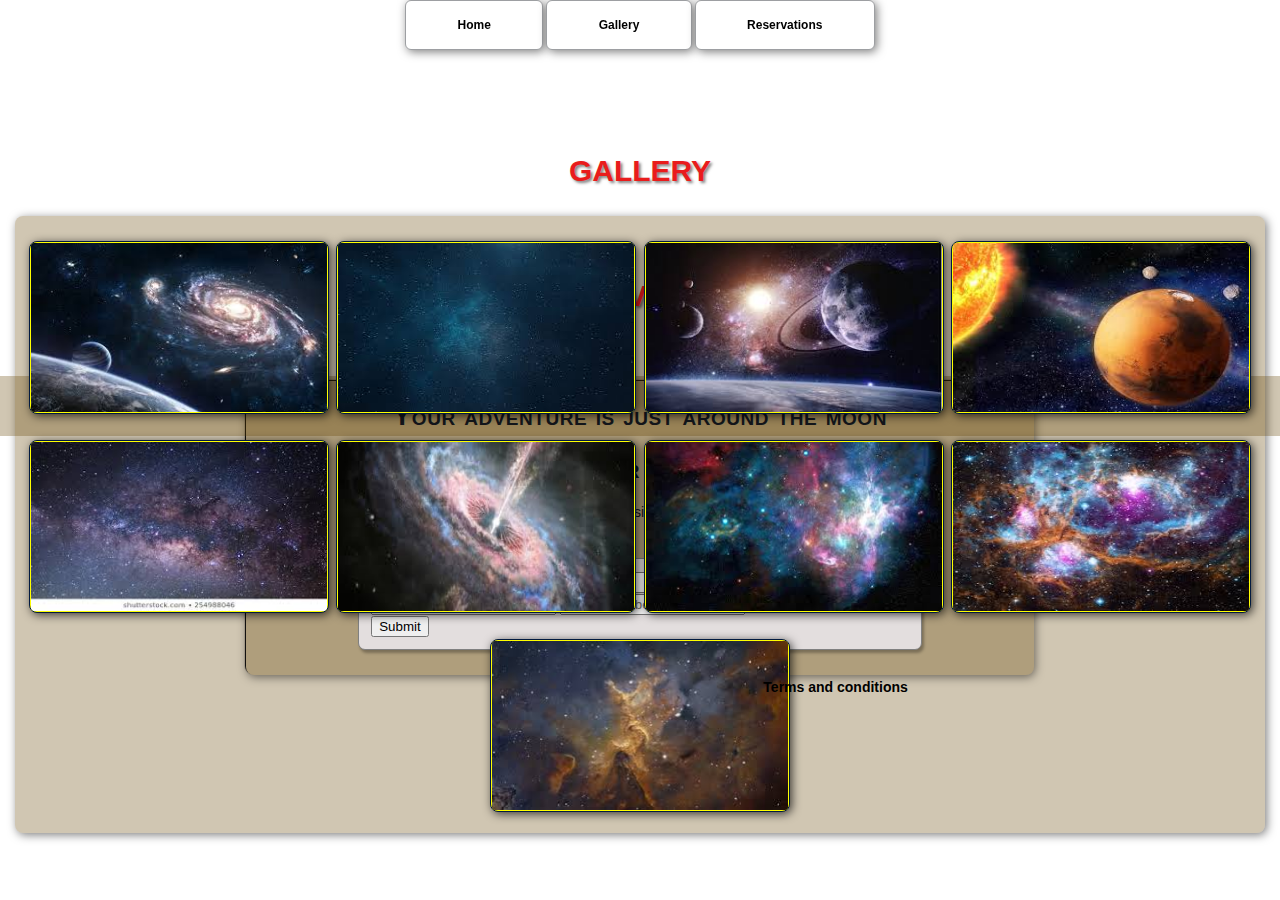
<file: index.html>
<!DOCTYPE html>
<html lang="en">
	<head>
		<meta charset="utf-8">
		<title>The Space Station | Resort</title>
		<link rel="Stylesheet" href="./CSS/shared.css">
		<link rel="Stylesheet" href="./CSS/animations.css">
	</head>
	<body>
		
		<!--Nav-->
		<div class="wrap">
			<div class="menu-container">
				<ul class="menu">
					<a href="#Home"><li>Home</li></a>
					<a href="#Gallery"><li>Gallery</li></a>
					<a href="#Contact"><li>Reservations</li></a>
				</ul>
			</div>
		</div>
		<!--End Nav-->

		<!--Home-->
		<div id="Home">
			<Div class="Container">
				<Div class="texy-center">
					<span class="head-main">The Space Station</span>
				</Div>
			</Div>
		</div>
		<!--End Home-->

		<!--Gallery-->
		<Section id="Gsllery">
			<div class="container">
				<H1>Gallery</H1>
				<div class="flex-container">

					<!--Photo Container 1-->
					<div class="photo-container">
						<div class="photo">
							<img src="./Images/Thumb/Thumbnail_1.png" alt="">
							<Div class="photo-overlay">
								<h3>Click to Enlarge</h3>
								<p>We have several space launches departing daily, Book your flight today!</p>
							</Div>
						</div>
					</div>
					<!--End Photo Container 1-->

					<!--Photo Container 2-->
					<div class="photo-container">
						<div class="photo">
							<img src="./Images/Thumb/Thumbnail_2.png" alt="">
							<Div class="photo-overlay">
								<h3>Click to Enlarge</h3>
								<p>We have several space launches departing daily, Book your flight today!</p>
							</Div>
						</div>
					</div>
					<!--End Photo Container 2-->

					<!--Photo Container 3-->
					<div class="photo-container">
						<div class="photo">
							<img src="./Images/Thumb/Thumbnail_3.png" alt="">
							<Div class="photo-overlay">
								<h3>Click to Enlarge</h3>
								<p>We have several space launches departing daily, Book your flight today!</p>
							</Div>
						</div>
					</div>
					<!--End Photo Container 3-->

					<!--Photo Container 4-->
					<div class="photo-container">
						<div class="photo">
							<img src="./Images/Thumb/Thumbnail_4.png" alt="">
							<Div class="photo-overlay">
								<h3>Click to Enlarge</h3>
								<p>We have several space launches departing daily, Book your flight today!</p>
							</Div>
						</div>
					</div>
					<!--End Photo Container 4-->

					<!--Photo Container 5-->
					<div class="photo-container">
						<div class="photo">
							<img src="./Images/Thumb/Thumbnail_5.png" alt="">
							<Div class="photo-overlay">
								<h3>Click to Enlarge</h3>
								<p>We have several space launches departing daily, Book your flight today!</p>
							</Div>
						</div>
					</div>
					<!--End Photo Container 5-->

					<!--Photo Container 6-->
					<div class="photo-container">
						<div class="photo">
							<img src="./Images/Thumb/thumbnail_6.1.png" alt="">
							<Div class="photo-overlay">
								<h3>Click to Enlarge</h3>
								<p>We have several space launches departing daily, Book your flight today!</p>
							</Div>
						</div>
					</div>
					<!--End Photo Container 6-->

					<!--Photo Container 7-->
					<div class="photo-container">
						<div class="photo">
							<img src="./Images/Thumb/Thumbnail_7.png" alt="">
							<Div class="photo-overlay">
								<h3>Click to Enlarge</h3>
								<p>We have several space launches departing daily, Book your flight today!</p>
							</Div>
						</div>
					</div>
					<!--End Photo Container 7-->

					<!--Photo Container 8-->
					<div class="photo-container">
						<div class="photo">
							<img src="./Images/Thumb/Thumbnail_8.png" alt="">
							<Div class="photo-overlay">
								<h3>Click to Enlarge</h3>
								<p>We have several space launches departing daily, Book your flight today!</p>
							</Div>
						</div>
					</div>
					<!--End Photo Container 8-->

					<!--Photo Container 9-->
					<div class="photo-container">
						<div class="photo">
							<img src="./Images/Thumb/Thumbnail_9.png" alt="">
							<Div class="photo-overlay">
								<h3>Click to Enlarge</h3>
								<p>We have several space launches departing daily, Book your flight today!</p>
							</Div>
						</div>
					</div>
					<!--End Photo Container 9-->

				</div>
			</div>
		</Section>
		<!--End Gallery-->

		<!--RSVP-->
		<Section id="Contact">
			<div class="containrt">
				<div class="heading-padding">
					<H1 class="heading-padding">Reservations</H1>
					<div class="reservation">
						<H2><span>Your adventure is just around the moon</spam>
							<br/>Reserve your flight today!
						</H2>
						<p class="rsvp-text">
							Please provide us with you basic contact information.
						</p>
						<Div class="form-rsvp">
							<form action=""method="post">
								<input class="rsvp" type="text" value="" placeholder="First Name">
								<input class="rsvp" type="text" value="" placeholder="Last Name">
								<input class="rsvp" type="text" value="" placeholder="Email Address">
								<input class="rsvp" type="text" value="" placeholder="Phone Number">
								<div class="form-spacer">
									<label class="terms">Terms and conditions</label>
								</div>
								<div class="Submit">
									<input type="submit" value="Submit">
								</div>
							</form>
						</Div>
					</div>

				</div>
			</div>
		</Section>
		<!--End RSVP-->

		<!--Footer-->
		<div id="footer">
			www.thespacestation.space &nbsp;|&nbsp; &copy; 2017
		</div>
		<!--End Footer-->
	
	</body>
</html>
</file>
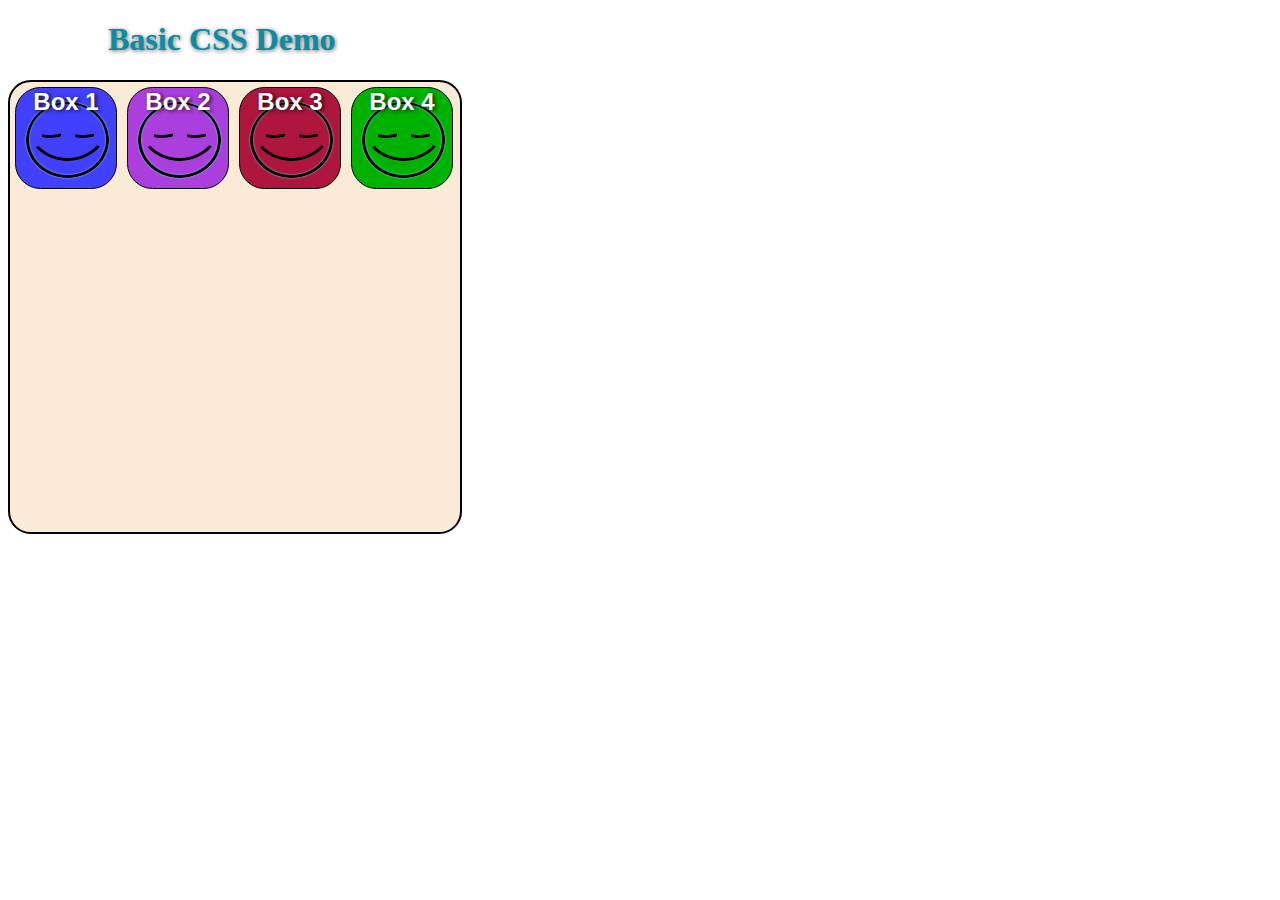
<file: basic_css_demo_1.html>
<!DOCTYPE html>
<html lang="en">
	<head>
		<meta charset="utf-8">        
        <title>Basic HTML Template.</title>
		<link rel="stylesheet" href="./CSS/Basic_style.css">
	</head>
	<body>

        <div>
            <h1>Basic CSS Demo</h1>
        </div>

        <div class = "container">
            <div class="squares">
                <p>Box 1</p>
            </div>

             <div class="squares">
                <p>Box 2</p>
            </div>    

             <div class="squares">
                <p>Box 3</p>
            </div>

             <div class="squares">
                <p>Box 4</p>
            </div>
        </div>
        
	</body>
</html>
</file>
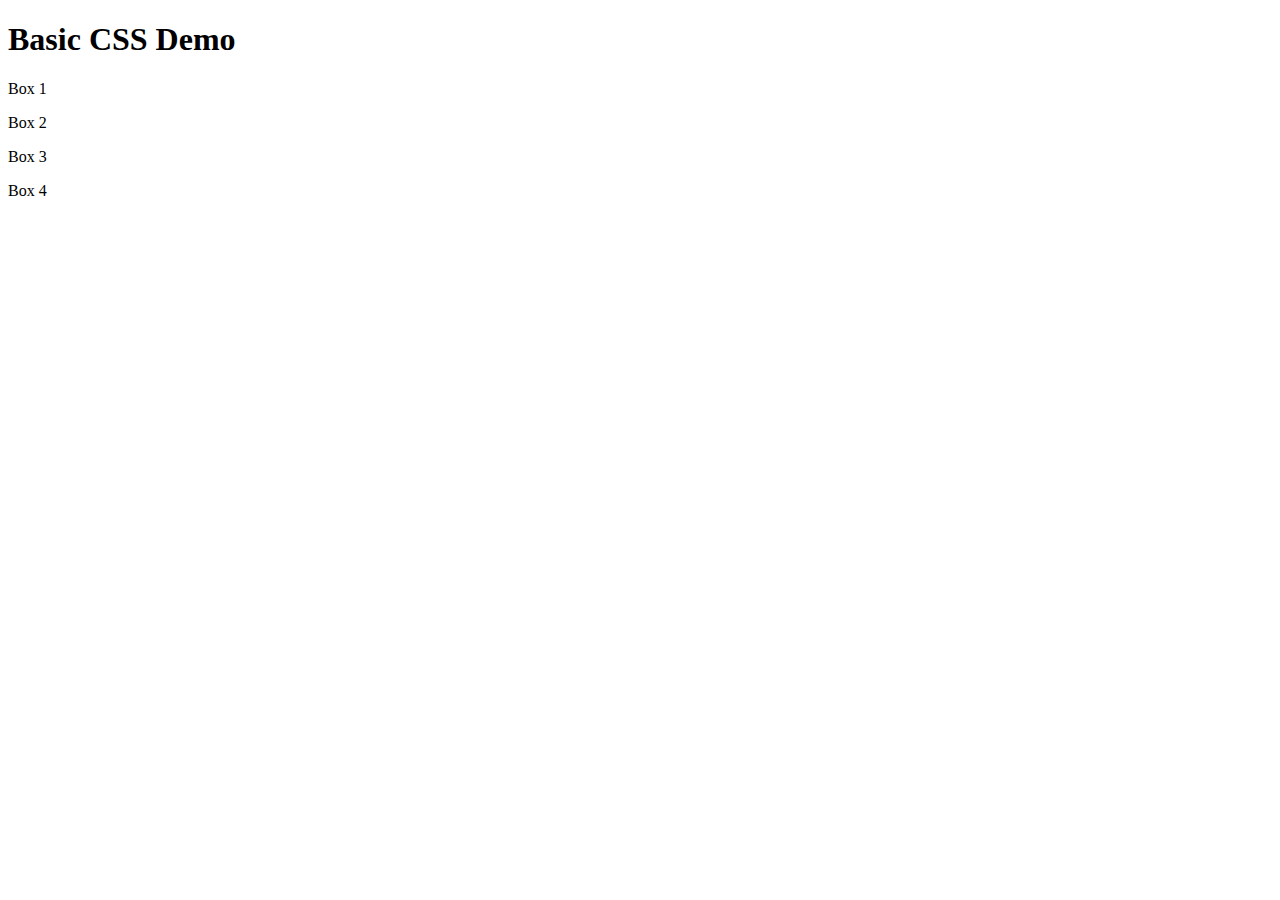
<file: Basic_HTML_Template.html>
<!DOCTYPE html>
<html lang="en">
	<head>
		<title>Basic HTML Template.</title>
		<meta charset="utf-8">
	</head>
	<body>

        <div>
            <h1>Basic CSS Demo</h1>
        </div>

        <div class = "container">
            <div class="squares">
                <p>Box 1</p>
            </div>

             <div class="squares">
                <p>Box 2</p>
            </div>    

             <div class="squares">
                <p>Box 3</p>
            </div>

             <div class="squares">
                <p>Box 4</p>
            </div>
        </div>
        
	</body>
</html>
</file>
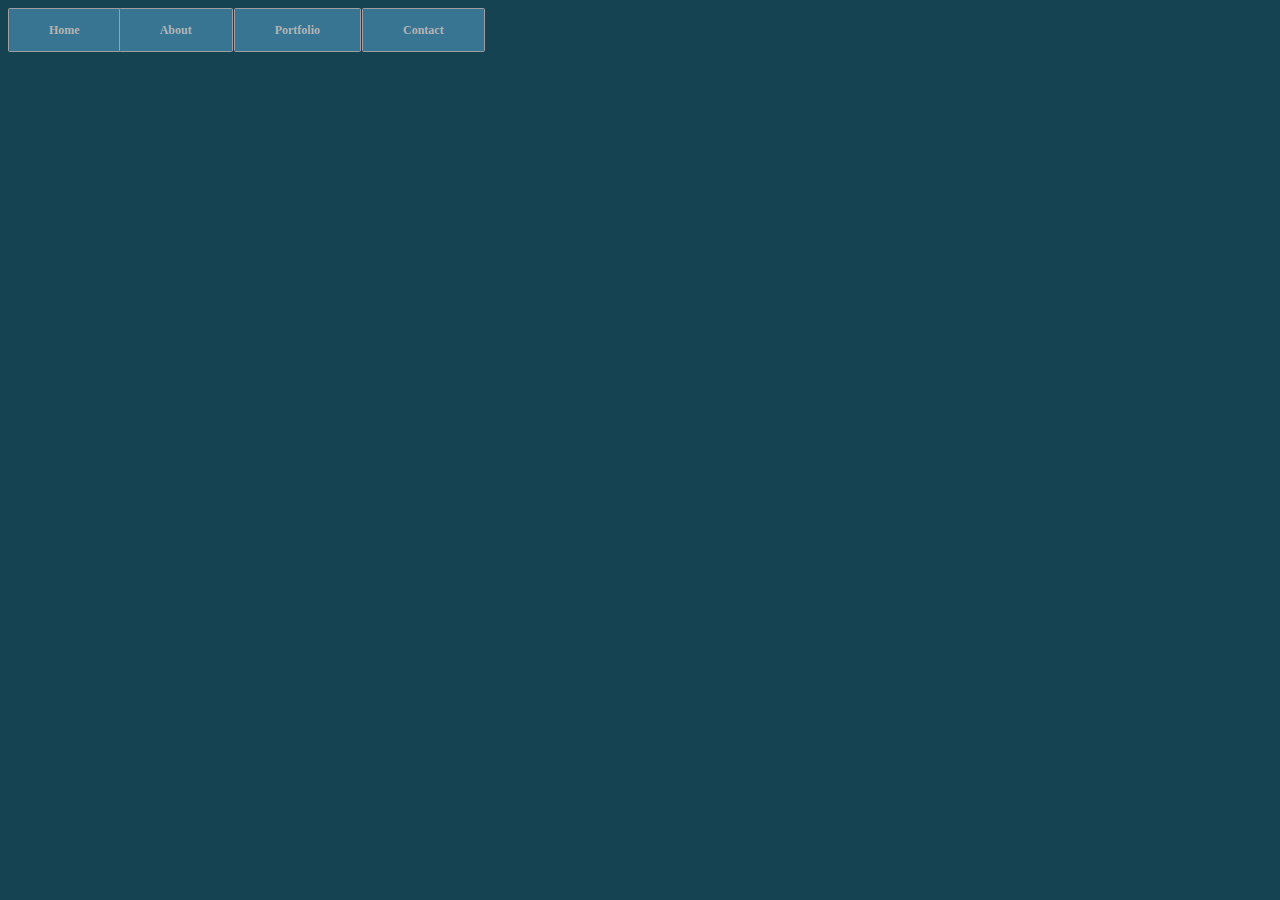
<file: css_menu_rollover.html>
<!DOCTYPE html>
<html lang="en">
	<head>
		<title>CSS Drop-down Menu Demo</title>
		<link rel="stylesheet" href="./CSS/menu_rollover.css">
	</head>
	<body>
         <div class="wrap">
            <div class="menu-countainer">
                <ul class="menu">
                    <li>Home</l1>
                    <li>About</li>
                    <li>Portfolio
                        <ul class="submenu">
                            <li>Page 1</li>
                            <li>Page 2</li>
                            <li>Page 3</li>
                            <li>Page 4</li>
                        </ul>
                    </li>
                    <li>Contact</li>
                </ul>
            </div>
        </div>
    </body>
</html>
</file>
<file: CSS/shared.css>
/* ------------------------------------
Generic Style
------------------------------------ */
html {
    font-family: sans-serif;
    font-size: 62.5%;
    -webkit-tap-highlight-color: rgba(0,0,0, 0);
    -webkit-text-size-adjust: 100%;
    -ma-text-size-adjust: 100%
}

body {
    font-size: 14px;
    margin: 0em;
    font-family: "helvetica neue", Arial, Helvetica, sans-serif;
    line-height: 1.42857143;
    color: #333;
    background-color: #fff;
}

footer, 
nav {
    display: block;
}

h1, h2, h3, h4, h5, h6 {
    font-family: 'open sans' , sans-serif;
}

h1 {
    line-height: 50px;
    font-weight: 900;
    font-size: 30px;
    text-transform: uppercase;
    text-align: center;
    color: #E91c1c;
    text-shadow: 2px 2px 3px rgba(0,0,0,0.5);
}

h1 ::after { /* This is the underline */
    display: block;
    content: "";
    height: 2px;
    width: 150px;
    background: #E91c1c;
    margin: 5px 2px 3px rgba(0,0,0,0.5);
}

h2 {
    line-height: 50px;
    color: #e91c1c;
}

h3 {
    line-height: 30px;
    padding-bottom: 20px;
}

h4 {
    padding-top: 25px;
    line-height: 40px;
    padding-bottom: 0px;
    font-size: 22px;
    font-weight: 900;
}

p {
    font-weight: 300px;
    line-height: 30px;
    padding-bottom: 15px;
}

.text-center {
    text-align: center;
}

.heading-padding {
    padding-bottom: 40px;
}

section {
    height: 105px;
    max-height: 340px;
    display: block;
}

.navbar {
    height: 105px;
    max-height: 340px;
    display: block;
}

.container {
    padding-right: 15px;
    padding-left: 15px;
    margin-right: auto;
    margin-left: auto;
}

.container-fluid {
    padding-right: 15px;
    padding-left: 15px;
    margin-right: auto;
    margin-left: auto;
}

.row{
    margin-right: -15px;
    margin-left: -15px;
}

.clearfix:after,
.container:after,
.navbar:after {
    clear: both;
    display: table;
    content: "";
}

.wrap {
    height: 100%;
    width: 100%;
    position: absolute;
    /* This ensure that the imaages cannot center outside
     of their container without forcing any scrollbars */
    overflow: hidden;
    top: 0;
    left: 0;
    text-align: center;
}

.menu-container {
    max-height: 340px;
    margin: 0% auto;
    content: "";
    /* top: 0:
    left: 0: */
    /* position: absolute: */ /* to the top edge of the screen*/
    width: 100%;
    position: fixed;
    z-index: 100;
    /*background-color: rgba(255, 255, 255, 0.5): */
}

/*--------------------------------------------------------------------
HOME SECTION LOGO
--------------------------------------------------------------------*/

#home {
    background: url(../Images/planets.jpg) no-repeat 50% 50%;
    background-attachment: fixed;
    -webkit-background-size: cover;
    -moz-background-size: cover;
    -o-background-size: cover;
    background-size: cover;
    width: 100%;
    display: block;
    height: auto;
    padding-top: 350px; /* This is space before the main tital logo */
    padding-bottom: 500px; /*This is space after the main tital logo */
    color: #fff;
}

.head-main {
    text-shadow: 2px 4px 5px pgba(0,0,0,0.9);
    font-variant: small-caps;
    color: #fff;
    letter-spacing: 5pt;
    word-spacing: 21pt;
    font-size: 4.5em;
    text-align: left;
    font-family: impact, sans-serif;
    line-height: 2;
    font-weight: 900;
    border: 5px double #fff;
    padding: 10px;
}

.head-sub-main {
    font-size: 23px;
    font-weight: 500;
    padding: 50px 20px 10px 20px;
    text-transform: uppercase;
}

.head-last {
    font-size: 18px;
    font-weight: 900;
    padding: 5px 20px 20px 20px;
    border: 1px dotted #fff;
    padding: 5px;
}

/*-----------------------------------------
CONTACT STYLES
-----------------------------------------*/

.flex-container {
    display: -webkit-flex;
    display: flex;
    flex-wrap: wrap;
    padding: 10px;
    border-radius: 8px;
    margin: 0px auto;
    background-color: rgba(100,65,0, .3);
    box-shadow: 2px 2px 10px 0 rgba(0,0,0, 0.5);
}

#contact {
    background-color: #f5f3f3;
}

.reservation {
    width: 60%;
    padding: 10px;
    border-radius: 8px;
    margin: 0px auto;
    background-color: rgba(100,65,0, .3);
    box-shadow: -1px -1px 1px 0 rgba(0,0,0, 1), 1px 2px 10px 0 rgba(0, 0, 0, 0.5);
}

.reservation h2 {
    width: 70%;
    text-align: center;
    margin: 0 auto;
    color: #13161b;
    font-weight: 500;
    font-size: 1.3em;
    letter-spacing: 0pt;
    word-spacing: 0pt;
}

.reservation h2 span {
    width: 70%;
    text-align: center;
    margin: 0 auto;
    color: #13161b;
    font-weight: 900;
    font-size: 1.5em;
    font-variant: small-caps;
    letter-spacing: .4pt;
    word-spacing: .3pt;
}

.reservation p {
    color: #13161b;
    width: 50%;
    margin: 0 auto;
}

.reservation form {
    font-size: 15px;
    outline: none;
    font-weight: 600;
    color: #8D8E8F;
    padding: 12px 12px;
    width: 70%;
    border: 1px solid #808080;
    margin: 2% auto;
    border-radius: 7px;
    background: rgb(227, 222, 222);
    box-shadow: 2px 3px 3px 0px rgba(0, 0, 0, 0.3);
    font-family: 'Raleway', sans-serif;
}

.reservation input [type+'text'] {
    font-size: 15px;
    outline: none;
    font-weight: 600;
    color: #8D8E8F;
    padding: 2% 1% 2% 7%;
    width: 80%;
    border-top: 1px solid #090b0d;
    border-right: 2px solid #424549;
    border-bottom: 2px solid #424549;
    border-left: 1px solid #090B0D;
    margin: 10px 1em;
    border-radius: 7px;
    background: #13161B;
    box-shadow: inset 0px 3px 0px 0px rgba(5, 5, 5, 0.15);
    font-family: 'Raileway', sans-serif;
}

.reservation input [type+'text']:hover {
    box-shadow: 0 0 18px rgba(100,65,0, .8);
}

.fonm-spacer {
    padding: 30px 39px;
}

.terms {
    margin: 30px 1px 0 0;
    padding-left: 52px;
    font-size: 14px;
    line-height: 5px;
    color: #000;
    cursor: pointer;
    font-family: 'Raileway', sans-serif;
    font-weight: 600;
    position: relative;
    display: inline;
    float: right;
    margin-top: 13%;
}

.terms:hover {
    color: orange;
    text-decoration: underline;
}

.submit input[type="Submit"] {
    color: rbg(225,225,225);
    cursor: pointer;
    border: none;
    font-weight: 900;
    outline: none;
    text-align: center;
    font-family: 'Raileway', sans-serif;
    margin: 0px 3%;
    padding: 7px 0px;
    width: 25%;
    font-size: 18px;
    transition: border-color 0.3s color 0.3s background-color 0.3s;
    border-radius: 7px;
    background-color: #797a7b;
    box-shadow: 1px 1px 4px 0 rgba(0,0,0,0.3);
    border-radius: 7px;
    background-color: #797a7b;
    box-shadow: 1px 1px 4px 0 rgba(0,0,0,0.3);
}

.submit input [type="submit"]:hover {
    color: #000;
    background-color: #8D8E8F;
    box-shadow: inset 1px 2px 15px 0 rgba(0,0,0,0.5);
}

/*-------------------------------------------------------
FOOTER STYLE
-------------------------------------------------------*/

#footer {
    background-color: rgba(100,65,0, .3);
    color: 4000;
    text-shadow: 2px 2px 8px 0 (0,0,0,0.4);
    padding: 20px 50px 20px 50px;
    text-align: right;
}
</file>
<file: CSS/animations.css>
/*-----------------------------------------
MENU SECTION ANIMATION
-----------------------------------------*/

.menu {
    color: #f00;
    font: bold 12px/18px sans-serif;
    text-align: center;
    display: inline;
    margin: 0% auto;
    padding: 0;
    list-style: none;
    text-decoration: none;
}

.menu li {
    color: #000;
    background-color: rgba(255, 255, 255, 1);
    display: inline-block;
    margin: 0% auto;
    position: relative;
    padding: 15px 4%;
    border: 1px solid #9D9FA2;
    box-shadow: 2px 2px 10px rgba(0,0,0,0.5);
    border-radius: 6px;
    /* Baclground color: #052136:*/
    cursor: pointer;
    transition-property: background;
    transition-duration: .4s;
    transition-delay: 0s;
    transition-timing-function: ease-in-out;
}

.menu li:hover {
    color: #f00;
    background-color: rgba(100,65, 0, .3);
}

/*------------------------------------------------
GALLERY SECTION ANAMATION
--------------------------------------------------*/

.photo {
    position: relative;
    line-height: 0;
    margin-bottom: 2em;
    overflow: hidden;
    border-radius: 8px;
    padding: 1px;
    border: 1px solid #021a40;
    background-color: #ff0;
    box-shadow: 2px 2px 10px 0 rgba(0,0,0,0.7);
}

.photo-container {
    text-align: center;
    margin: 15px auto;
    width: 300px;
    height: 169px;
}

.photo-container img {
    max-width: 100%;
    width: 300px;
    height: 169px;
}

.photo-overlay {
    color: #fff;
    position: absolute;
    top: 0;
    right: 0;
    bottom: 0;
    left: 0;
    padding-left: 20px;
    padding-right: 20px;
    justify-content: center; /*FOR CENTERING TEXT INSIDE .PHOTO-OVERLAY*/
    align-items: center;
    background: rgba(0,0,0,0.5);
}

.white-head {
    color: #c9BDAA;
    margin-top: 5%; 
}

/*--------------------------------------
PHOTO OVERLAY TRANSITIONS
-------------------------------------*/

.photo-overlay {
    opacity:0;
    transition:opacity 0.5s;
    border-radius:10px;
    cursor:pointer;
}

.photo-overlay:hover {
    opacity: 1;
}

.photo img {
    transition: transform .5s;
    transform-origin: 50% 50%;
}
</file>
<file: CSS/Basic_style.css>
body {
    background-color: #fff;
}

h1 {
    color: rgba(8,141,165,1);
    margin-left: 100px;
    text-shadow: 1px .5px 4px rgba(0,0,0, 0.6);
}

.container {
    width: 450px;
    height: 450px;
    background-color: #faebd7;
    border: 2px solid black;
    border-radius: 5%;
}

/*------------------------------------------
SELECT ALL SQUARES IN THE ARRAY
-------------------------------------------*/

.container .squares:nth-child(-n+4) {
    background-image: url("../Images/icons/smileyface2.png");
    color: #fff;
    float: left;
    width: 100px;
    height: 100px;
    margin: 5px;
    border: 1px solid black;
    border-radius: 25%;
    cursor: pointer;
    transition: transform .5s ease-in-out;
}

/*------------------------------------------
SELECT ALL SQUARES PARAGRAPHS IN THE ARRAY
-------------------------------------------*/

.squares:nth-child(-n+4) p{
    font-family: "Helvetica Neue", Helvetica, Arial, sans-sarif;
    font-size: 1.5em;
    font-weight: 900;
    text-align: center;
    margin: 0;
    text-shadow: 2px 1px 4px rgba(0,0,0, 0.8);
}

/*------------------------------------------
INDIVIDUALY SELECT a SQUARES IN THE ARRAY
-------------------------------------------*/

.squares:nth-child(1) {
    background: #4240ff;
}

.squares:nth-child(2) {
    background: #ab3fdd;
}

.squares:nth-child(3) {
    background: #ae163e;
}

.squares:nth-child(4) {
    background: #00b200;
}

/*------------------------------------------
HOVER, TRANSLATE, & TRANSFORM EFFECTS
-------------------------------------------*/
.container .squares:nth-child(-n+4):hover {
background-image: url("../images/icons/smileyface1.png");
transform: scale(.5);
animation-name: race;
animation-duration: 2.5s;
animation-iteration-count: infinite;
animation-timing-function: cubic-bezier(2.5,.2,.3,2);
}

.squares:nth-child(1):hover {
    background: #13b4ff;
}

.squares:nth-child(2):hover {
    background: #d861af;
}

.squares:nth-child(3):hover {
    background: #81205f;
}

.squares:nth-child(4):hover {
    background: #77b800;
}

/*------------------------------------------
ANIMATION EFFECT
-------------------------------------------*/
@keyframes race {
    0%, 100% {
        transform: translateY(0px);
        background-image: url("../Images/icons/smileyface1.png");
    }
    50% {
        transform: translateY(330px);
    }
}
</file>
<file: CSS/menu_rollover.css>
body {
    background:#164352
}

.wrap {
    top:0;
    left:0;
    height:auto;
    width:100%; 
}

.menu-container {
    top:0;
    left:0;
    /* to the top edge of the screen */
    position:absolute;
    width:100%;
    background-color:#184352;
}

.menu {
    font:bold 12px/18px sans-scrif;
    text-align:center;
    display:inline;
    margin:0;
    padding:0;
    list-style:none;
}

.menu li {
    color:#b3b3b3;
    display:inline-block;
    margin-right:-2px;
    position:relative;
    padding:12px 40px;
    border:1px solid #9d9fa2;
    border-radius:1.5px;
    background-color:#387593;
    cursor:pointer;
}

.menu li:hover {
    background-color:#5EAFDF;
    color:#fff;
}

.menu li:hover ul {
    display:block;
    opacity:1;
    /* while hovered, drop down menu appears
    This also avoids a block level bug */
    visibility:visible;
}

.submenu {
    padding:0;
    left:0;
    position:absolute;
    top:43.5px;
    width:125.5px;
    opacity:0;
    /*while not being huvered drop down menu hides
    This also avoids a bloack level bug*/
    visibility:hidden;
}

.submenu li {
    background-color:#387593;
    display:block;
    color:#b3b3b3;
}

.submenu li:hover {
    color:#fff;
    background-color:#5EAFDF;
}
</file>
